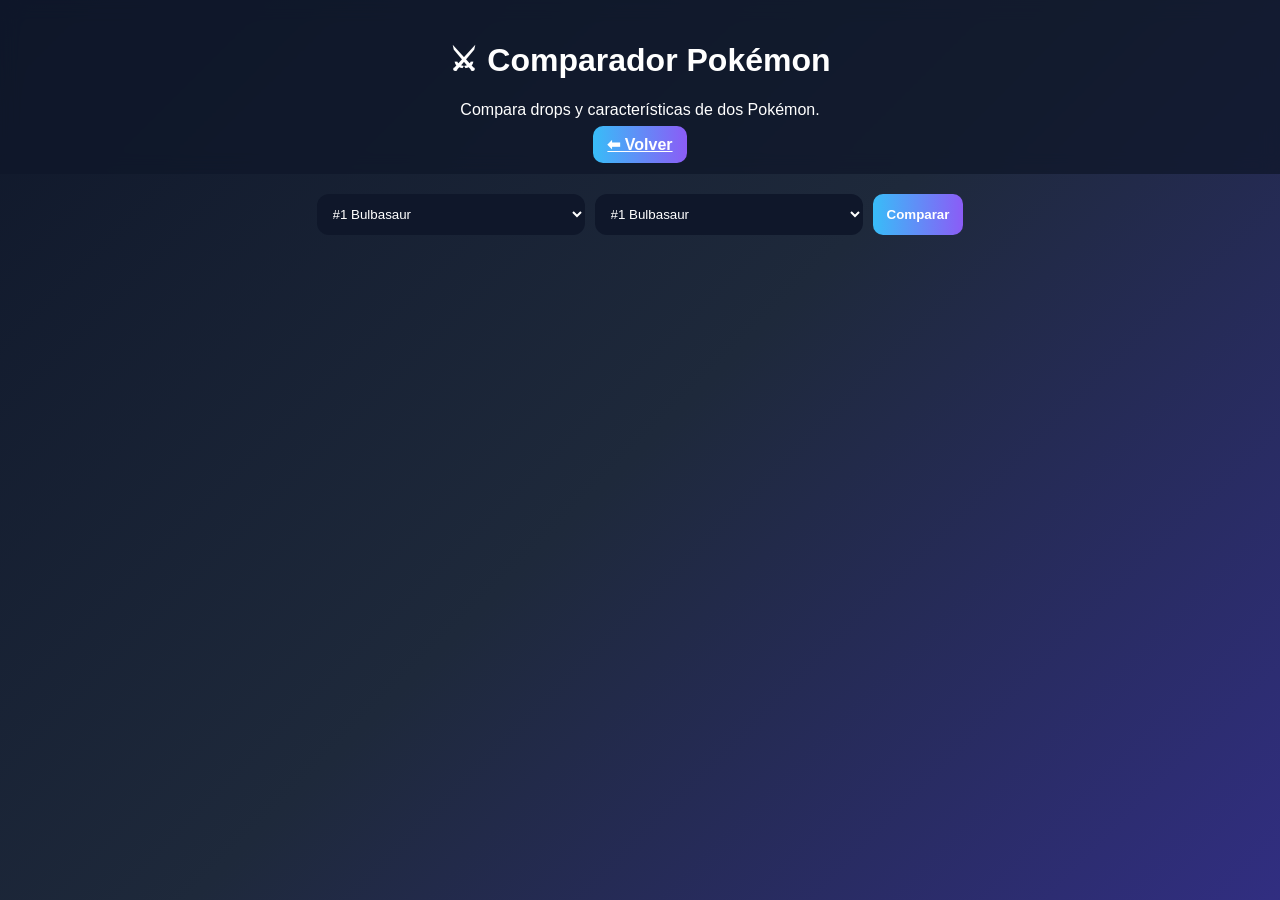
<file: compare.html>
<!doctype html>

<html lang="es">
  <head>
    <meta charset="UTF-8" />
    <meta name="viewport" content="width=device-width, initial-scale=1.0" />
    <title>Comparador Pokémon</title>

    <link rel="stylesheet" href="./css/style.css" />

    <style>
      header {
        position: static;
      }
    </style>
  </head>
  <body>
    <header>
      <h1>⚔ Comparador Pokémon</h1>

      <p>Compara drops y características de dos Pokémon.</p>

      <a href="index.html" class="btn"> ⬅ Volver </a>
    </header>

    <main style="padding: 20px">
      <div class="controls">
        <select id="poke1"></select>

        <select id="poke2"></select>

        <button id="compareBtn" class="btn">Comparar</button>
      </div>

      <div id="result"></div>
    </main>

    <script>
      function sprite(num) {
        return `https://raw.githubusercontent.com/PokeAPI/sprites/master/sprites/pokemon/${num}.png`;
      }

      fetch('data/pokemon.json')
        .then((r) => r.json())
        .then((data) => {
          const poke1 = document.getElementById('poke1');
          const poke2 = document.getElementById('poke2');

          data.forEach((p) => {
            const option1 = document.createElement('option');
            option1.value = p.num;
            option1.textContent = `#${p.num} ${p.name}`;

            const option2 = option1.cloneNode(true);

            poke1.appendChild(option1);
            poke2.appendChild(option2);
          });

          document.getElementById('compareBtn').click();

          document.getElementById('compareBtn').onclick = () => {
            const p1 = data.find((p) => p.num == poke1.value);

            const p2 = data.find((p) => p.num == poke2.value);

            document.getElementById('result').innerHTML = `

        <div class="compare-pokemon">

            <div class="compare-card">

                <img
                src="${sprite(p1.num)}"
                alt="${p1.name}">

                <h2>${p1.name}</h2>

                <p>#${p1.num}</p>

                <a
                class="btn"
                target="_blank"
                rel="noopener noreferrer"
                href="${p1.pokedex_url}">
                Pokédex
                </a>

            </div>

            <div class="vs">
                VS
            </div>

            <div class="compare-card">

                <img
                src="${sprite(p2.num)}"
                alt="${p2.name}">

                <h2>${p2.name}</h2>

                <p>#${p2.num}</p>

                <a
                class="btn"
                target="_blank"
                rel="noopener noreferrer"
                href="${p2.pokedex_url}">
                Pokédex
                </a>

            </div>

        </div>

        <table class="compare-table">

            <tr>
                <th>Característica</th>
                <th>${p1.name}</th>
                <th>${p2.name}</th>
            </tr>

            <tr>
                <td>Número</td>
                <td>${p1.num}</td>
                <td>${p2.num}</td>
            </tr>

            <tr>
                <td>Drops</td>
                <td>${p1.drops_es || p1.drops || 'Sin datos'}</td>
                <td>${p2.drops_es || p2.drops || 'Sin datos'}</td>
            </tr>

            <tr>
                <td>Especial</td>
                <td>${p1.special_es || p1.special || 'Ninguno'}</td>
                <td>${p2.special_es || p2.special || 'Ninguno'}</td>
            </tr>

        </table>

        `;
          };
        });
    </script>
  </body>
</html>
</file>
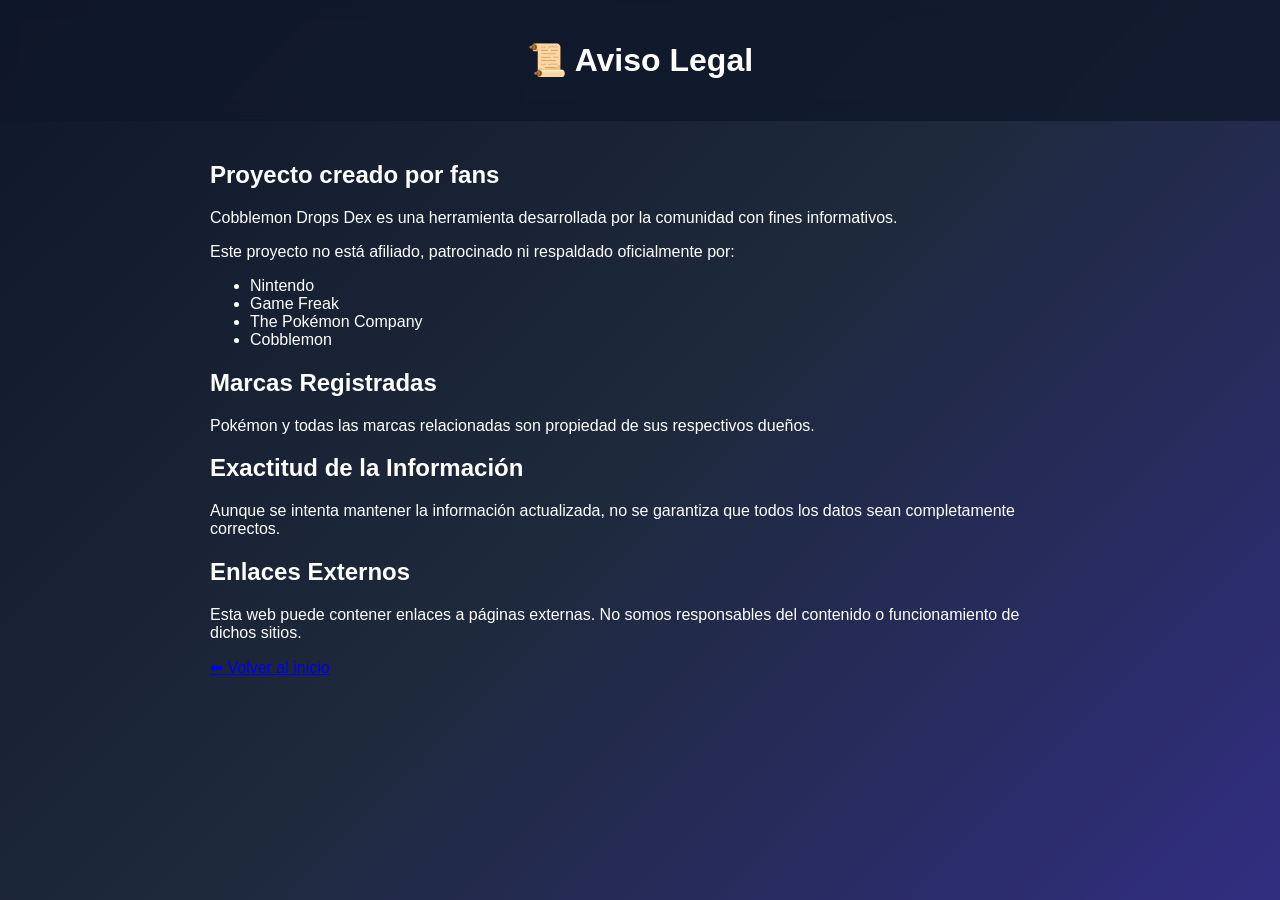
<file: legal.html>
<!doctype html>

<html lang="es">
  <head>
    <meta charset="UTF-8" />
    <meta name="viewport" content="width=device-width, initial-scale=1.0" />
    <title>Aviso Legal - Cobblemon Drops Dex</title>

    <link rel="stylesheet" href="./css/style.css" />
  </head>
  <body>
    <header>
      <h1>📜 Aviso Legal</h1>
    </header>

    <main style="max-width: 900px; margin: auto; padding: 20px">
      <h2>Proyecto creado por fans</h2>

      <p>
        Cobblemon Drops Dex es una herramienta desarrollada por la comunidad con
        fines informativos.
      </p>

      <p>
        Este proyecto no está afiliado, patrocinado ni respaldado oficialmente
        por:
      </p>

      <ul>
        <li>Nintendo</li>
        <li>Game Freak</li>
        <li>The Pokémon Company</li>
        <li>Cobblemon</li>
      </ul>

      <h2>Marcas Registradas</h2>

      <p>
        Pokémon y todas las marcas relacionadas son propiedad de sus respectivos
        dueños.
      </p>

      <h2>Exactitud de la Información</h2>

      <p>
        Aunque se intenta mantener la información actualizada, no se garantiza
        que todos los datos sean completamente correctos.
      </p>

      <h2>Enlaces Externos</h2>

      <p>
        Esta web puede contener enlaces a páginas externas. No somos
        responsables del contenido o funcionamiento de dichos sitios.
      </p>

      <p>
        <a href="index.html">⬅ Volver al inicio</a>
      </p>
    </main>
  </body>
</html>
</file>
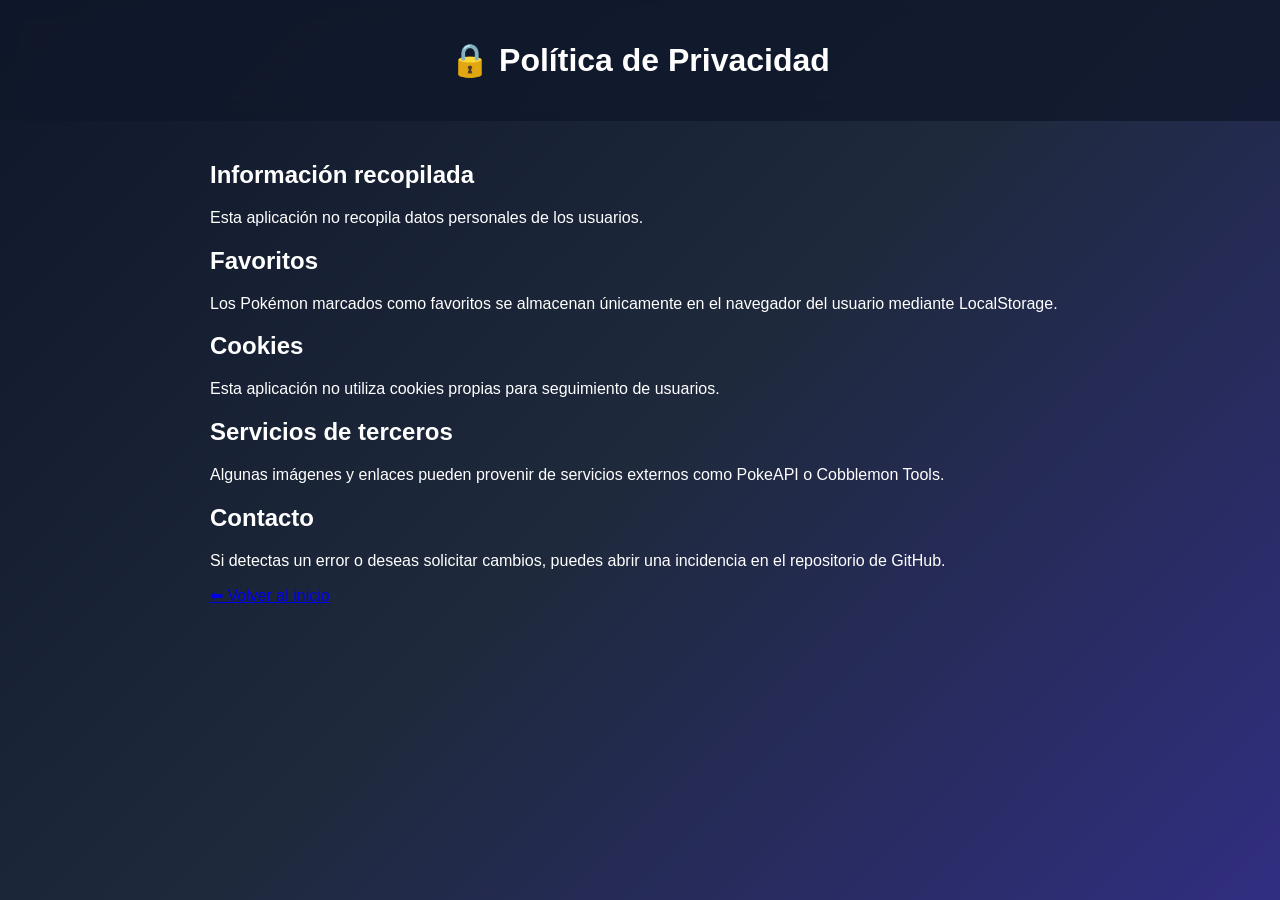
<file: privacy.html>
<!doctype html>

<html lang="es">
  <head>
    <meta charset="UTF-8" />
    <meta name="viewport" content="width=device-width, initial-scale=1.0" />
    <title>Privacidad - Cobblemon Drops Dex</title>

    <link rel="stylesheet" href="./css/style.css" />
  </head>
  <body>
    <header>
      <h1>🔒 Política de Privacidad</h1>
    </header>

    <main style="max-width: 900px; margin: auto; padding: 20px">
      <h2>Información recopilada</h2>

      <p>Esta aplicación no recopila datos personales de los usuarios.</p>

      <h2>Favoritos</h2>

      <p>
        Los Pokémon marcados como favoritos se almacenan únicamente en el
        navegador del usuario mediante LocalStorage.
      </p>

      <h2>Cookies</h2>

      <p>
        Esta aplicación no utiliza cookies propias para seguimiento de usuarios.
      </p>

      <h2>Servicios de terceros</h2>

      <p>
        Algunas imágenes y enlaces pueden provenir de servicios externos como
        PokeAPI o Cobblemon Tools.
      </p>

      <h2>Contacto</h2>

      <p>
        Si detectas un error o deseas solicitar cambios, puedes abrir una
        incidencia en el repositorio de GitHub.
      </p>

      <p>
        <a href="index.html">⬅ Volver al inicio</a>
      </p>
    </main>
  </body>
</html>
</file>
<file: css/style.css>
:root {
  --bg1: #0f172a;
  --bg2: #1e293b;
  --bg3: #312e81;

  --primary: #38bdf8;
  --secondary: #8b5cf6;

  --text: #ffffff;
  --muted: #cbd5e1;
}

* {
  box-sizing: border-box;
}

body {
  margin: 0;

  font-family: 'Segoe UI', sans-serif;

  background: linear-gradient(135deg, var(--bg1), var(--bg2), var(--bg3));

  color: white;

  min-height: 100vh;
}

header {
  position: sticky;
  top: 0;

  z-index: 100;

  padding: 20px;

  text-align: center;

  backdrop-filter: blur(10px);

  background: rgba(15, 23, 42, 0.75);
}

.controls {
  display: flex;

  justify-content: center;

  gap: 10px;

  flex-wrap: wrap;
}

input,
select {
  padding: 12px;

  border: none;

  border-radius: 12px;

  background: #0f172a;

  color: white;
}

.stats {
  display: flex;

  justify-content: center;

  gap: 15px;

  padding: 20px;

  flex-wrap: wrap;
}

.stats div {
  padding: 12px 20px;

  border-radius: 12px;

  background: rgba(255, 255, 255, 0.08);
}

#grid {
  display: grid;

  grid-template-columns: repeat(auto-fill, minmax(260px, 1fr));

  gap: 20px;

  padding: 20px;
}

.card {
  background: rgba(255, 255, 255, 0.08);

  border-radius: 20px;

  padding: 15px;

  text-align: center;

  transition: 0.25s;
}

.card:hover {
  transform: translateY(-8px);

  box-shadow: 0 0 20px rgba(56, 189, 248, 0.3);
}

.pokemon-img {
  width: 128px;
  height: 128px;

  image-rendering: pixelated;

  object-fit: contain;
}

.btn {
  padding: 10px 14px;

  border: none;

  border-radius: 10px;

  cursor: pointer;

  font-weight: bold;

  background: linear-gradient(90deg, var(--primary), var(--secondary));

  color: white;
}

.favBtn {
  background: none;

  border: none;

  font-size: 24px;

  cursor: pointer;

  color: gold;
}

#modal {
  position: fixed;

  inset: 0;

  background: rgba(0, 0, 0, 0.85);

  display: flex;

  justify-content: center;

  align-items: center;
}

#modal.hidden {
  display: none;
}

.content {
  width: 90%;
  max-width: 700px;

  max-height: 90vh;

  overflow: auto;

  padding: 25px;

  border-radius: 20px;

  background: linear-gradient(145deg, #0f172a, #1e293b);
}

#topBtn {
  position: fixed;

  right: 20px;
  bottom: 20px;

  width: 55px;
  height: 55px;

  border: none;

  border-radius: 50%;

  font-size: 22px;

  cursor: pointer;

  background: linear-gradient(135deg, #38bdf8, #8b5cf6);

  color: white;

  opacity: 0;

  pointer-events: none;

  transition: 0.3s;
}

#topBtn.show {
  opacity: 1;

  pointer-events: auto;
}
.footer {
  margin-top: 50px;

  padding: 25px;

  text-align: center;

  background: rgba(0, 0, 0, 0.2);

  color: #cbd5e1;

  font-size: 14px;
}

.footer p {
  margin: 8px 0;
}

.footer a {
  color: #38bdf8;
  text-decoration: none;
}

.footer a:hover {
  text-decoration: underline;
}
.compare-table {
  width: 100%;
  border-collapse: collapse;
  margin-top: 20px;
}

.compare-table th,
.compare-table td {
  border: 1px solid rgba(255, 255, 255, 0.2);
  padding: 12px;
  text-align: left;
}

.compare-table th {
  font-weight: bold;
}
.compare-pokemon {
  display: flex;
  justify-content: center;
  align-items: center;
  gap: 50px;
  flex-wrap: wrap;
  margin: 40px 0;
}

.compare-card {
  text-align: center;
  background: rgba(255, 255, 255, 0.08);
  padding: 20px;
  border-radius: 20px;
  min-width: 280px;
}

.compare-card img {
  width: 220px;
  height: 220px;
  object-fit: contain;
}

.compare-card h2 {
  margin: 10px 0;
}

.vs {
  font-size: 42px;
  font-weight: bold;
}

.compare-table {
  width: 100%;
  border-collapse: collapse;
  margin-top: 30px;
}

.compare-table th,
.compare-table td {
  border: 1px solid rgba(255, 255, 255, 0.15);
  padding: 12px;
}

.compare-table th {
  background: rgba(255, 255, 255, 0.08);
}
</file>
